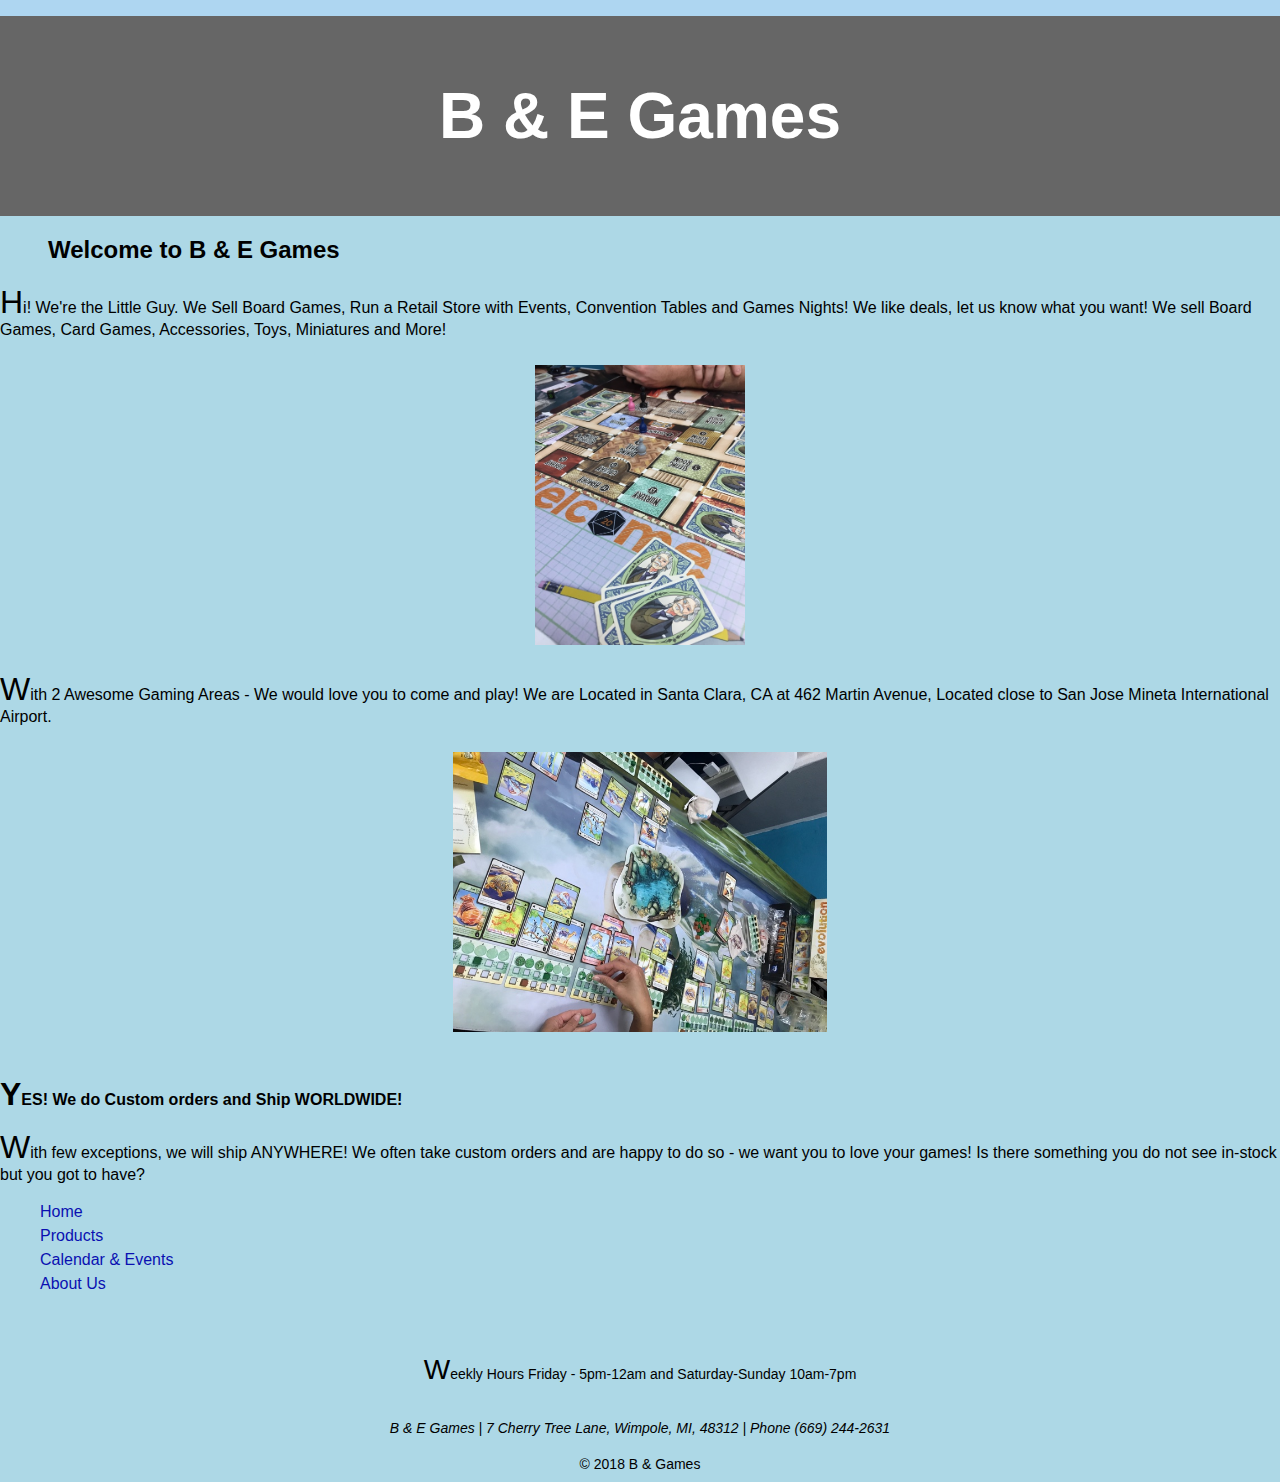
<file: index.html>
<!DOCTYPE html>
<html lang="en">
<head>
    <meta charset="UTF-8">
    <meta name="viewport" content="width=device-width, initial-scale=1.0">
    <meta http-equiv="X-UA-Compatible" content="ie=edge">
    <link rel="stylesheet" type="text/css" href="css/stylesheet.css">
    <link rel="stylesheet" href="https://use.fontawesome.com/releases/v5.3.1/css/all.css" integrity="sha384-mzrmE5qonljUremFsqc01SB46JvROS7bZs3IO2EmfFsd15uHvIt+Y8vEf7N7fWAU" crossorigin="anonymous">
    <link href="https://fonts.googleapis.com/css?family=Autour+One%7cBungee%7cDo+Hyeon%7cSource+Code+Pro" rel="stylesheet">
    <title>Home Page</title>
</head>
<body>
    <header>
        <i class="fas fa-dice fa-2x" aria-label="B & E Games"></i><h1 class="title">B & E Games</h1> <i class="fas fa-dice fa-2x" aria-label="B & E Games"></i></header>
	<h2>Welcome to B & E Games</h2>
 <div id="index">
	<p>Hi! We're the Little Guy. We Sell Board Games, Run a Retail Store with Events, Convention Tables and Games Nights! We like deals, let us know what you want! We sell Board Games, Card Games, Accessories, Toys, Miniatures and More!</p>
<img src="images/killdrlucky.jpg" alt="gameplay for Kill Dr. Lucky" class="main_center">

	<p>With 2 Awesome Gaming Areas - We would love you to come and play! We are Located in Santa Clara, CA at 462 Martin Avenue, Located close to San Jose Mineta International Airport.
	</p>

<img src="images/evolution.jpg" alt="'Evolution' board gameplay" class="main_center"><br/>
	<p><strong>YES! We do Custom orders and Ship WORLDWIDE!</strong></p>
<p>With few exceptions, we will ship ANYWHERE! We often take custom orders and are happy to do so - we want you to love your games! Is there something you do not see in-stock but you got to have?</p>

        <div>
        <nav>
        <ul>
            <li><a href = "index.html">Home</a></li>
            <li><a href = "products.html">Products</a></li>
            <li><a href = "cal_events.html">Calendar & Events</a></li>
            <li><a href = "about_us.html">About Us</a></li>
        </ul>
        </nav>
        </div>
    <div><br>
        </div>
 <p class="hours">Weekly Hours Friday - 5pm-12am  and Saturday-Sunday 10am-7pm</p>
<address>B & E Games | 7 Cherry Tree Lane, Wimpole, MI, 48312 | Phone (669) 244-2631 </address>
<footer>© 2018 B & Games</footer></div>
</body>
</html>
</file>
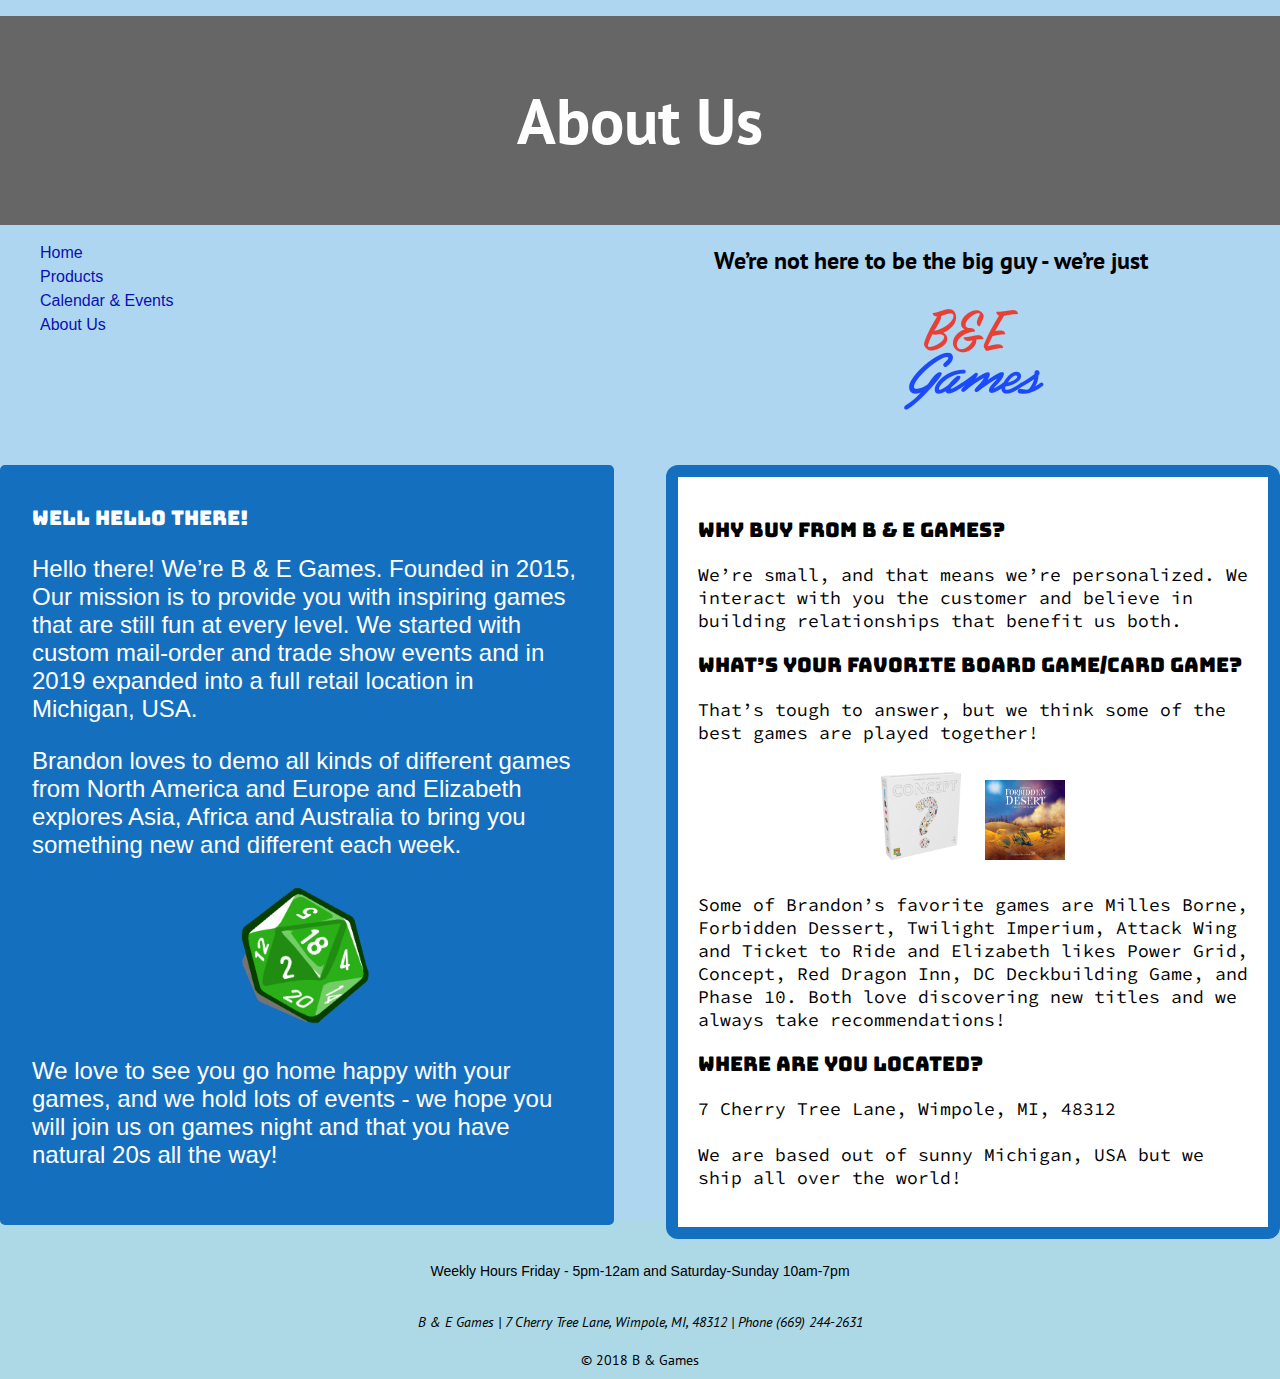
<file: about_us.html>
<!doctype html>
<html lang="en">
  <head>
    <meta charset="utf-8">
    <title>About Us -- B & E Games</title>
    <meta name="viewport" content="width=device-width, initial-scale=1.0">
    <link rel="stylesheet" href="https://use.fontawesome.com/releases/v5.3.1/css/all.css" integrity="sha384-mzrmE5qonljUremFsqc01SB46JvROS7bZs3IO2EmfFsd15uHvIt+Y8vEf7N7fWAU" crossorigin="anonymous">
    <link href='https://fonts.googleapis.com/css?family=Autour+One%7cBungee%7cDo+Hyeon%7cPT+Sans%7cSource+Code+Pro' rel='stylesheet' type='text/css'>
    <link rel="stylesheet" href="css/stylesheet.css">
  </head>
  <body>
    <header><i class="fas fa-dice fa-2x" aria-label="About Us"></i><h1 class="title">About Us</h1><i class="fas fa-dice fa-2x" aria-label="About Us"></i></header>
    <div class="wrapper">
        <div>
        <nav>
        <ul>
            <li><a href = "index.html">Home</a></li>
            <li><a href = "products.html">Products</a></li>
            <li><a href = "cal_events.html">Calendar & Events</a></li>
            <li><a href = "about_us.html">About Us</a></li>
        </ul>
        </nav>
        </div>
    	<h2> We’re not here to be the big guy - we’re just
	<img src="images/b_e_logo.png" alt="B & E Games stylized letters logo" class="center"></h2>
  <div class="box greetings">
  	<div id="thinghead">Well Hello There!</div>
  	 <p class="overflow">  
      <p>Hello there! We’re B & E Games. Founded in 2015, Our mission is to provide you with inspiring games that are still fun at every level. We started with custom mail-order and trade show events and in 2019 expanded into a full retail location in Michigan, USA.</p>
     <p> Brandon loves to demo all kinds of different games from North America and Europe and Elizabeth explores Asia, Africa and Australia to bring you something new and different each week.</p> 
     <img src="images/d20.png" alt="20-sided die icon" class="center">
     <p>We love to see you go home happy with your games, and we hold lots of events - we hope you will join us on games night and that you have natural 20s all the way!</p>
     </div>
 
  <div class="box q_a"> 
  <p class="overflow">       
  	<p class="q_a2">Why buy from B & E games?</p>
	<p class="code_o"> We’re small, and that means we’re personalized. We interact with you the customer and believe in building relationships that benefit us both.</p>
	<p class="q_a2">What’s your favorite board game/card game?</p>
	<p class="code_o">That’s tough to answer, but we think some of the best games are played together!</p>
	<div id="doubleimage">
		<img src="images/concept.png" alt="box for boardgame 'Concept'" class="doubleimg">  <img src="images/forbiddesert.jpg" alt="front of box image for boardgame 'Forbidden Dessert'" class="doubleimg">
	</div>
	<p class="code_o">Some of Brandon’s favorite games are Milles Borne, Forbidden Dessert, Twilight Imperium, Attack Wing and Ticket to Ride and Elizabeth likes Power Grid, Concept, Red Dragon Inn, DC Deckbuilding Game, and Phase 10. Both love discovering new titles and we always take recommendations!</p>
	<p class="q_a2">Where are you located?</p>
	<p class="code_o">7 Cherry Tree Lane, Wimpole, MI, 48312<br><br>
We are based out of sunny Michigan, USA but we ship all over the world!</p>
	</div>
</div>

<div><br>
 <p class="hours">Weekly Hours Friday - 5pm-12am  and Saturday-Sunday 10am-7pm</p>
<address>B & E Games | 7 Cherry Tree Lane, Wimpole, MI, 48312 | Phone (669) 244-2631 </address>
<footer>© 2018 B & Games</footer></div>
  </body>
</html>
</file>
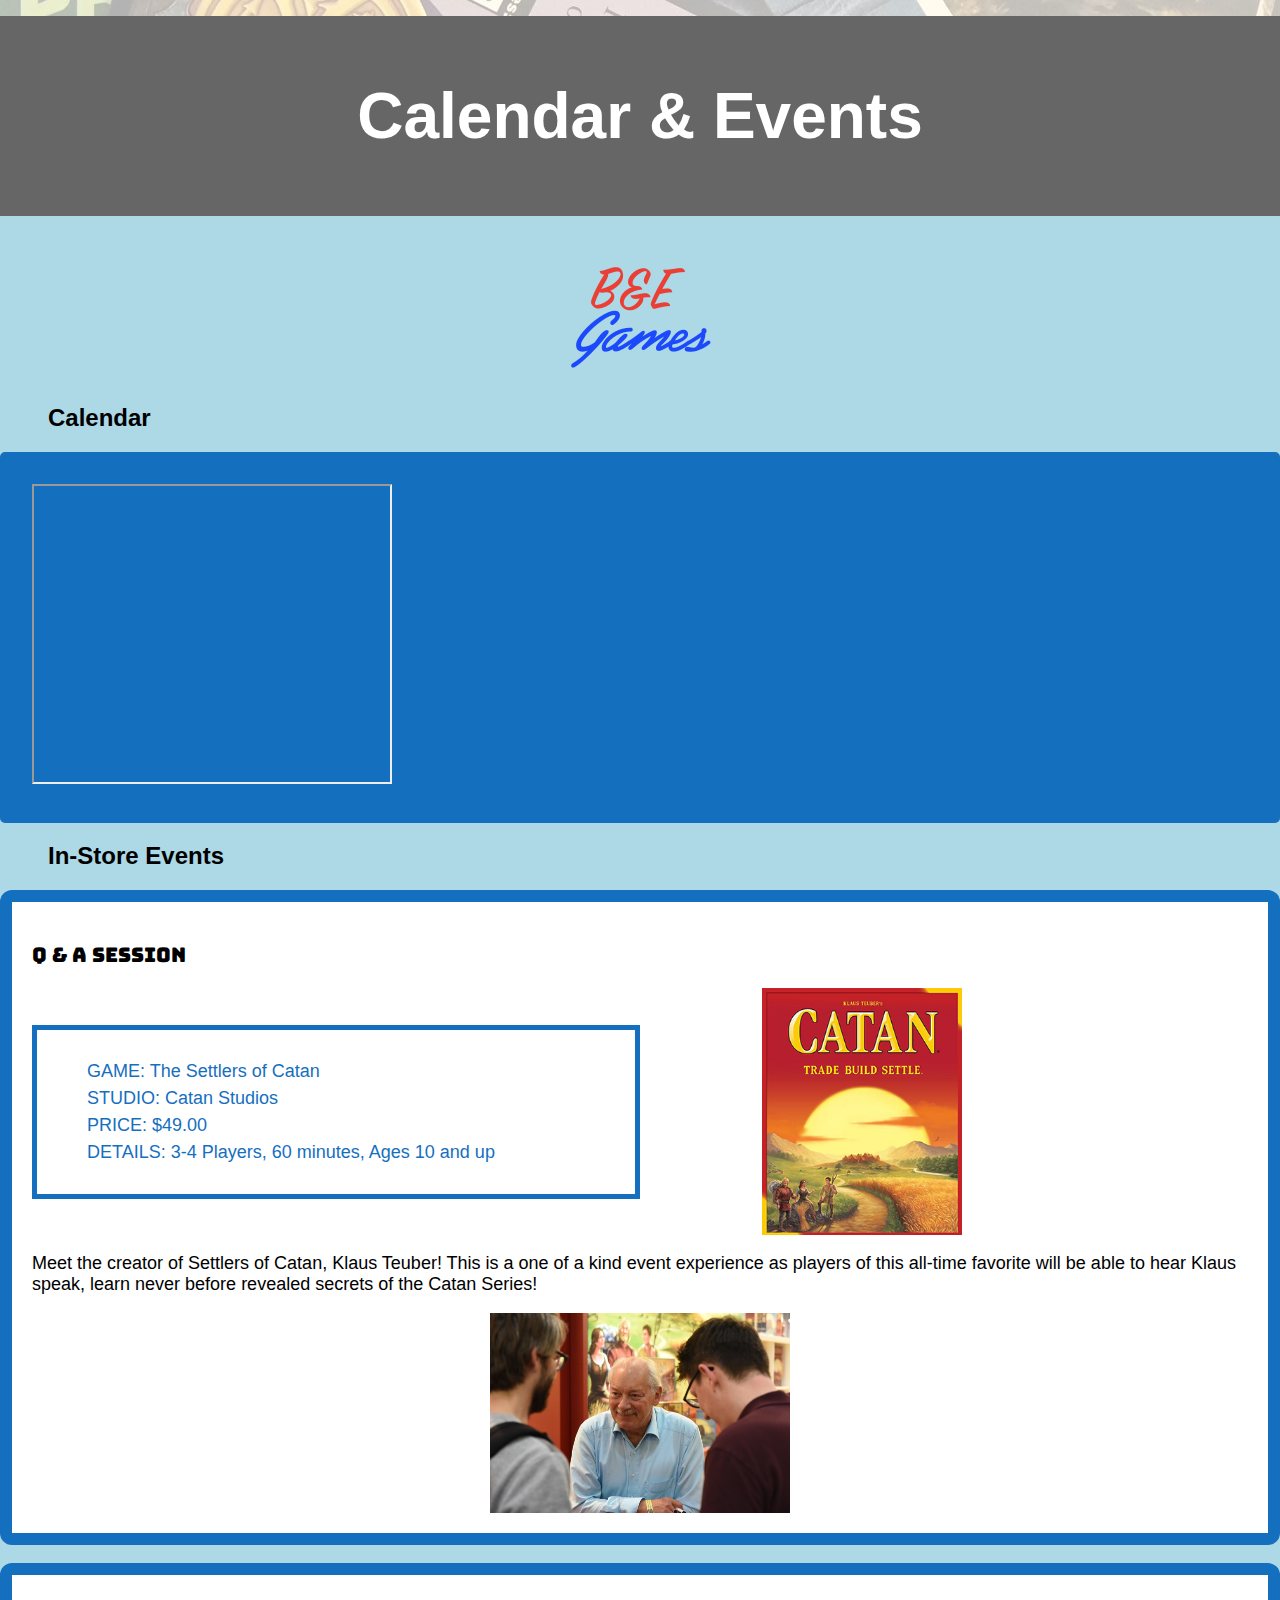
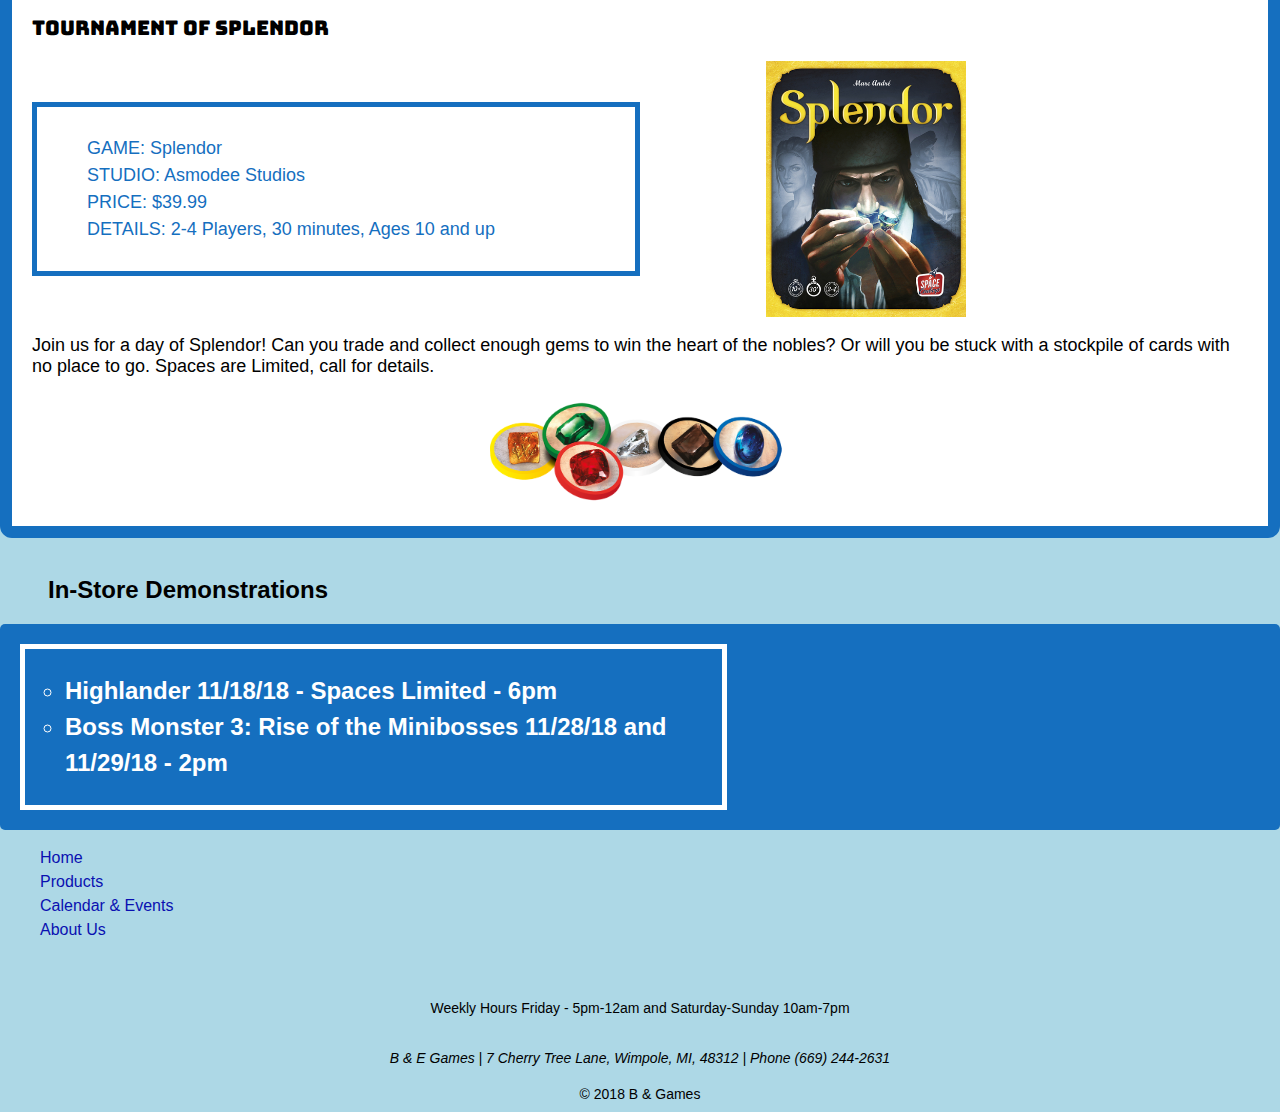
<file: cal_events.html>
<!DOCTYPE html>
<html lang="en" class="background">
<head>
	<meta charset="UTF-8">
    <meta name="viewport" content="width=device-width, initial-scale=1.0">
    <meta http-equiv="X-UA-Compatible" content="ie=edge">
    <link rel="stylesheet" type="text/css" href="css/stylesheet.css">
    <link rel="stylesheet" href="https://use.fontawesome.com/releases/v5.3.1/css/all.css" integrity="sha384-mzrmE5qonljUremFsqc01SB46JvROS7bZs3IO2EmfFsd15uHvIt+Y8vEf7N7fWAU" crossorigin="anonymous">
    <link href="https://fonts.googleapis.com/css?family=Autour+One%7cBungee%7cDo+Hyeon%7cSource+Code+Pro" rel="stylesheet">
    <title>Calendar & Events</title>
</head>
<body>
    <header>
 		<i class="fas fa-dice fa-2x" aria-label="Calendar & Events"></i><h1 class="title">Calendar & Events</h1> <i class="fas fa-dice fa-2x" aria-label="Calendar & Events"></i></header>
   <br/>

        <img src="images/b_e_logo.png" alt="B & E Games stylized letters logo" class="center">
        <h2>Calendar</h2>
        <div class="box greetings">
        <iframe src="https://calendar.google.com/calendar/embed?src=brandon@bandegames.com&ctz=America/Los_Angeles" aria-label="Calendar" width="360" height="300"></iframe></div>

	<h2>In-Store Events</h2>
<div class="box q_a">       
    <p class="q_a2">Q & A Session</p>
    <div id="doubleimage">
</div>
<div class="bordertown">
    <ol>
        <li>GAME: The Settlers of Catan</li>
        <li>STUDIO: Catan Studios</li> 
        <li>PRICE: $49.00</li> 
        <li>DETAILS: 3-4 Players, 60 minutes, Ages 10 and up</li>
    </ol>
</div><img src="images/catan.jpg" alt="game cover for 'Settlers of Catan'" class="game">
<p>Meet the creator of Settlers of Catan, Klaus Teuber! This is a one of a kind event experience as players of this all-time favorite will be able to hear Klaus speak, learn never before revealed secrets of the Catan Series!</p>
<img src="images/klaus.jpg" alt="Photo of Klaus Tauber, Catan Creator" class="center_jewels">
</div><br>
<div class="box q_a">        
    <p class="q_a2">Tournament of Splendor</p>

    <div class="bordertown">
  <ol>
        <li>GAME: Splendor</li>
        <li>STUDIO: Asmodee Studios</li> 
        <li>PRICE: $39.99</li> 
        <li>DETAILS: 2-4 Players, 30 minutes, Ages 10 and up</li>
    </ol></div>
<img src="images/splendor.jpg" alt="cover of game box for 'Splendor'" class="game">
<p>Join us for a day of Splendor! Can you trade and collect enough gems to win the heart of the nobles? Or will you be stuck with a stockpile of cards with no place to go. Spaces are Limited, call for details.</p>
<img src="images/splendor2.png" alt="group of 'Splendor' jewel tokens" class="center_jewels"></div><br>
<h2>In-Store Demonstrations</h2>
<div class="greetings">
<div class="bordertown_reverse">
<ul>
    <li class="li2-circle-white">Highlander 11/18/18 - Spaces Limited - 6pm</li>
    <li class="li2-circle-white">Boss Monster 3: Rise of the Minibosses 11/28/18 and 11/29/18 - 2pm</li>
</ul></div></div>
        <div>
        <nav>
        <ul>
            <li><a href = "index.html">Home</a></li>
            <li><a href = "products.html">Products</a></li>
            <li><a href = "cal_events.html">Calendar & Events</a></li>
            <li><a href = "about_us.html">About Us</a></li>
        </ul>
        </nav>
        </div>
	<div><br>
 <p class="hours">Weekly Hours Friday - 5pm-12am  and Saturday-Sunday 10am-7pm</p>
<address>B & E Games | 7 Cherry Tree Lane, Wimpole, MI, 48312 | Phone (669) 244-2631 </address>
<footer>© 2018 B & Games</footer></div>
</body>
</html>
</file>
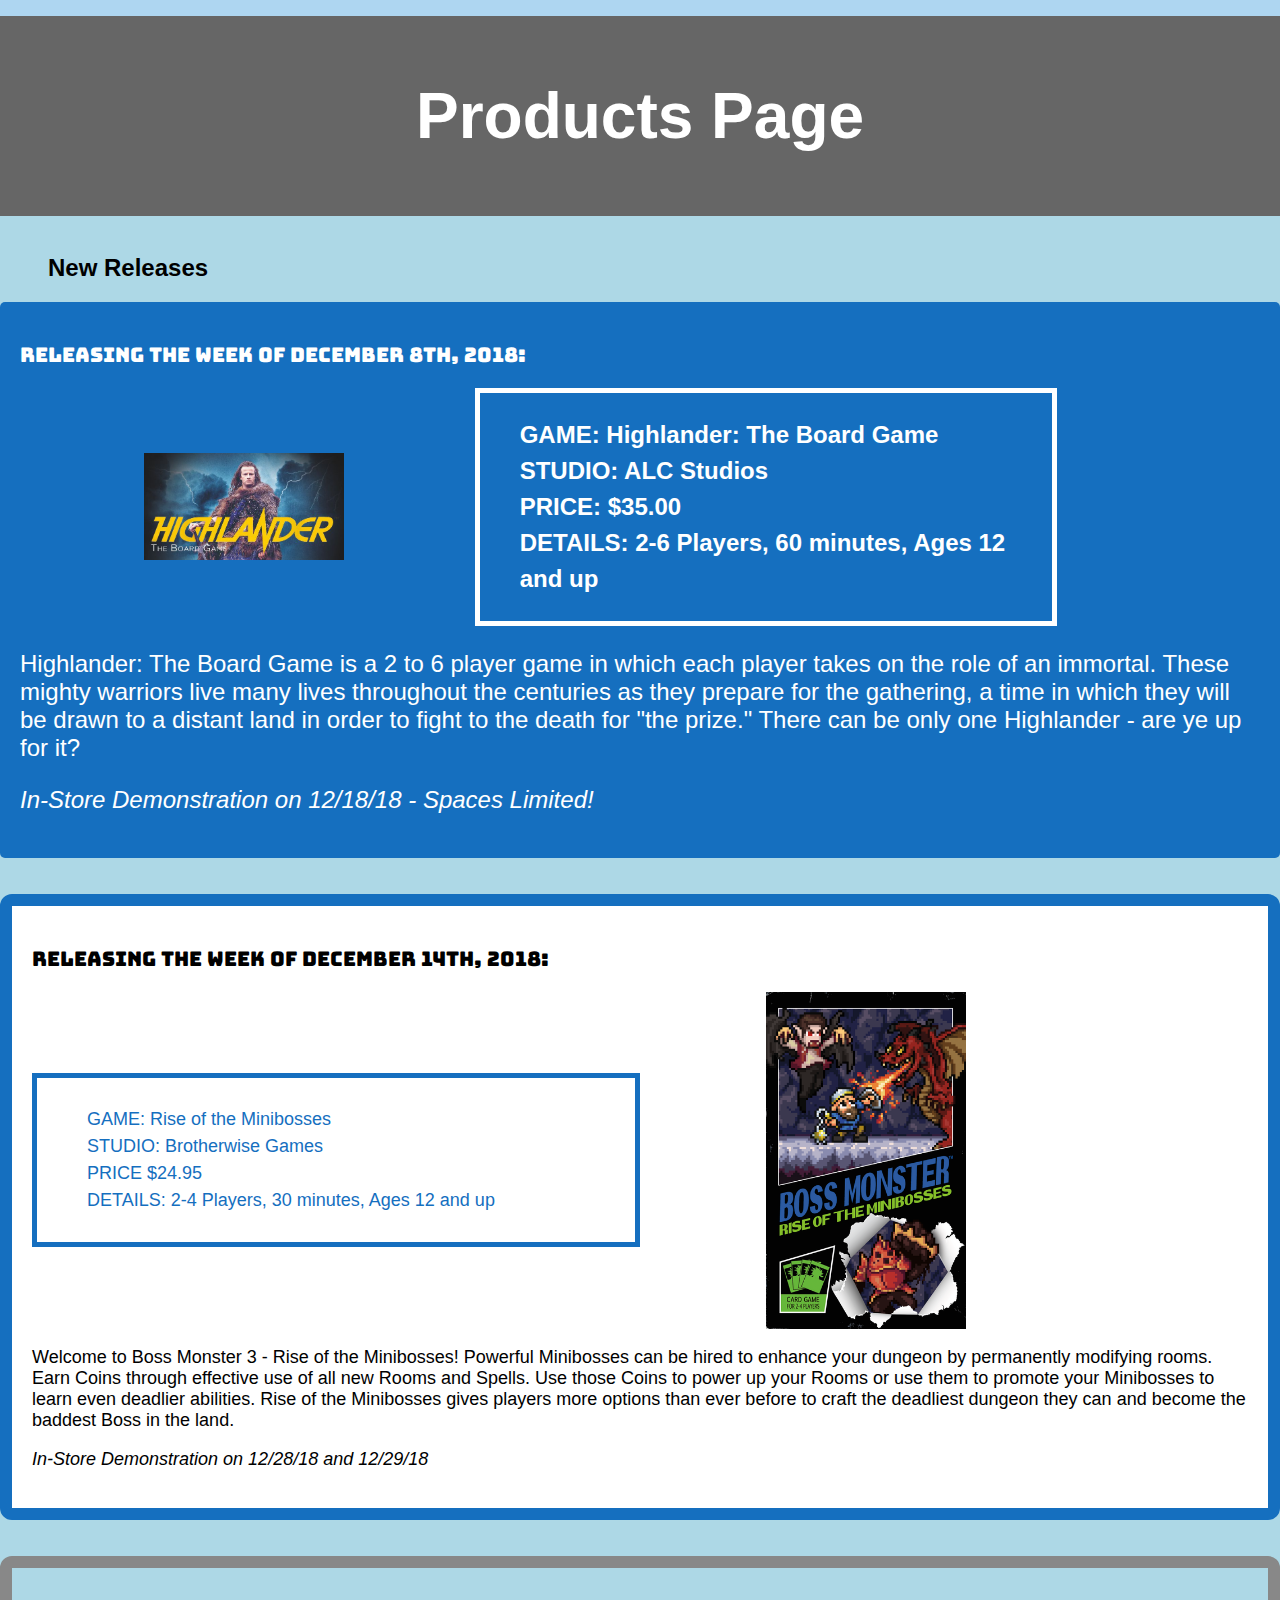
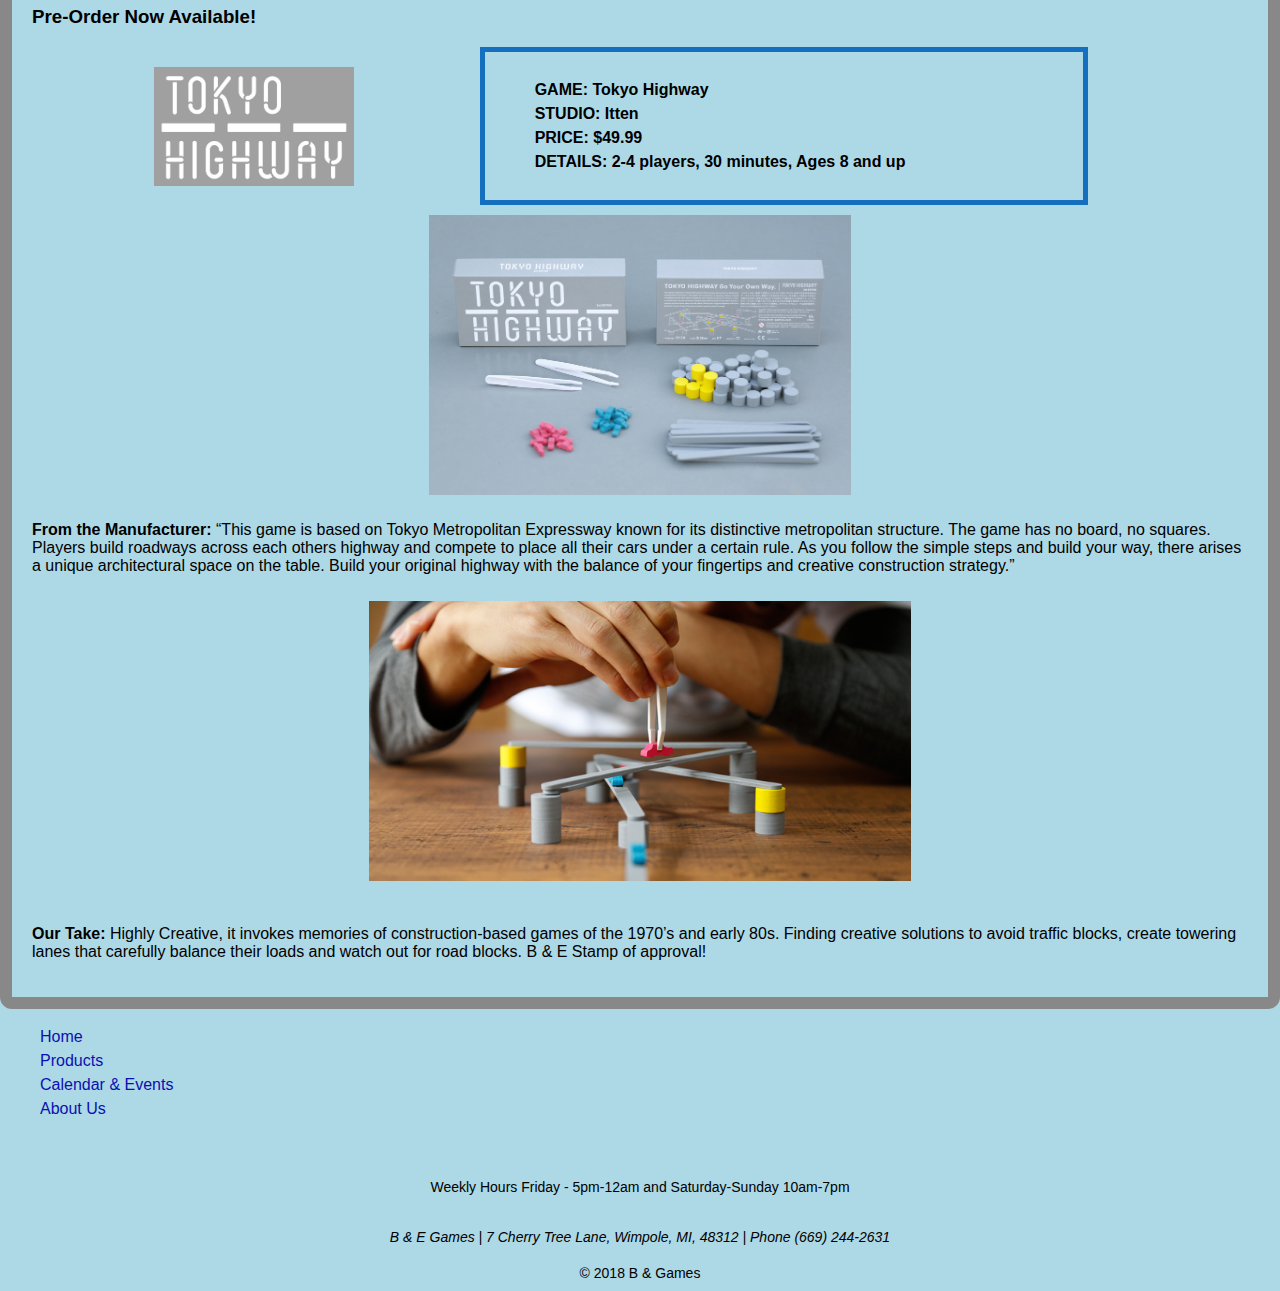
<file: products.html>
<!DOCTYPE html>
<html lang="en">
<head>
	<meta charset="UTF-8">
    <meta name="viewport" content="width=device-width, initial-scale=1.0">
    <meta http-equiv="X-UA-Compatible" content="ie=edge">
    <link rel="stylesheet" type="text/css" href="css/stylesheet.css">
    <link rel="stylesheet" href="https://use.fontawesome.com/releases/v5.3.1/css/all.css" integrity="sha384-mzrmE5qonljUremFsqc01SB46JvROS7bZs3IO2EmfFsd15uHvIt+Y8vEf7N7fWAU" crossorigin="anonymous">
    <link href="https://fonts.googleapis.com/css?family=Autour+One%7cBungee%7cDo+Hyeon%7cSource+Code+Pro" rel="stylesheet">
    <title>Products Page</title>
</head>
<body>
    <header>
 		<i class="fas fa-dice fa-2x" aria-label="Products Page"></i><h1 class="title">Products Page</h1> <i class="fas fa-dice fa-2x" aria-label="Products Page"></i></header>
   <br/>

	<h2>New Releases</h2>
	<div>
<div class="greetings">
	<p class="white_head">Releasing the week of December 8th, 2018:</p>
	<img src="images/highlander.jpg" alt="banner for Highlander: The Board Game Box" class="game">
		<div class="bordertown_reverse_small">
			<ol>
				<li class="li3-white">GAME: Highlander: The Board Game</li>
				<li class="li3-white">STUDIO: ALC Studios</li> 
				<li class="li3-white">PRICE: $35.00</li> 
				<li class="li3-white">DETAILS: 2-6 Players, 60 minutes, Ages 12 and up</li>
			</ol></div>
	<p>Highlander: The Board Game is a 2 to 6 player game in which each player takes on the role of an immortal. These mighty warriors live many lives throughout the centuries as they prepare for the gathering, a time in which they will be drawn to a distant land in order to fight to the death for "the prize." There can be only one Highlander - are ye up for it?</p>
<p><em>In-Store Demonstration on 12/18/18 - Spaces Limited!</em></p></div></div>
<br><br>
<div class="box">       
    <p class="q_a2">Releasing the week of December 14th, 2018:</p>
    <div class="bordertown">
	<ol>
		<li>GAME: Rise of the Minibosses</li> 
		<li>STUDIO: Brotherwise Games</li> 
		<li>PRICE $24.95</li>
		<li>DETAILS: 2-4 Players, 30 minutes, Ages 12 and up</li>
		</ol></div>
<img src="images/minibosses.png" alt="cover of 'Rise of the Minibosses' Card Game Box" class="game">
	<p>Welcome to Boss Monster 3 - Rise of the Minibosses! Powerful Minibosses can be hired to enhance your dungeon by permanently modifying rooms. Earn Coins through effective use of all new Rooms and Spells. Use those Coins to power up your Rooms or use them to promote your Minibosses to learn even deadlier abilities. Rise of the Minibosses gives players more options than ever before to craft the deadliest dungeon they can and become the baddest Boss in the land.</p>

	<p><em>In-Store Demonstration on 12/28/18 and 12/29/18</em></p></div>
<br><br>
	<div class="aside">
		<h3>Pre-Order Now Available!</h3>
		<img src="images/pre-order_tokyoh.jpg" alt="Stylized image of word 'Tokyo Highway' game logo" class="game">
	<div class="bordertown">
		<ol>
				<li class="li4-black">GAME: Tokyo Highway</li>
				<li class="li4-black">STUDIO: Itten</li>
				<li class="li4-black">PRICE: $49.99</li>
				<li class="li4-black">DETAILS: 2-4 players, 30 minutes, Ages 8 and up</li>
			</ol></div>
	<img src="images/pre-order4_tokyoh.jpg" alt="'Tokyo Highway' box art and game contents" class="main_center">

	<p><strong>From the Manufacturer:</strong> “This game is based on Tokyo Metropolitan Expressway known for its distinctive metropolitan structure. The game has no board, no squares. Players build roadways across each others highway and compete to place all their cars under a certain rule. As you follow the simple steps and build your way, there arises a unique architectural space on the table. Build your original highway with the balance of your fingertips and creative construction strategy.”
	</p>
	<img src="images/pre-order3_tokyoh.jpg" alt="photo of 'Tokyo Highway' gameplay" class="main_center"> <br/>
	<p><strong>Our Take:</strong> Highly Creative, it invokes memories of construction-based games of the 1970’s and early 80s. Finding creative solutions to avoid traffic blocks, create towering lanes that carefully balance their loads and watch out for road blocks. B & E Stamp of approval!</p></div>
        <div>
        <nav>
        <ul>
            <li><a href = "index.html">Home</a></li>
            <li><a href = "products.html">Products</a></li>
            <li><a href = "cal_events.html">Calendar & Events</a></li>
            <li><a href = "about_us.html">About Us</a></li>
        </ul>
        </nav>
        </div>
	<div><br>
 <p class="hours">Weekly Hours Friday - 5pm-12am  and Saturday-Sunday 10am-7pm</p>
<address>B & E Games | 7 Cherry Tree Lane, Wimpole, MI, 48312 | Phone (669) 244-2631 </address>
<footer>© 2018 B & Games</footer></div>
</body>
</html>
</file>
<file: css/stylesheet.css>
*{
	box-sizing: border-box;
}

html {
  min-height: 100%;
  background-color: #AED6F1;
}
.background {
   background: url("../images/cardgames_bg.png");
   /*opacity: 0.5;
   filter: alpha(opacity=50); /* For IE8 and earlier
   z-index: -1;*/
}

body {
  margin: 0;
  color: rgba(255, 255, 255, 0.8);
  font-family: 'PT Sans', sans-serif;
  background-color: #add8e6;
}

.wrapper {
  width: 100%;
  display: grid;
  grid-template-columns: repeat(2, 48%);
  grid-gap: 2%;
  background-color: #AED6F1;
  color: #000000;
  align-items: start;
  align-content: space-around;
  justify-content: space-between;
}

.box {
	background-color: #ffffff;
    font-family: Bungee, sans-serif;
    font-size:18px;
    padding: 20px;
    border: 12px solid #156fbf;
  	border-radius: 12px;
    color: #000000;
}
.greetings{
	background-color: #156fbf;
	color: #ffffff;
  	border-radius: 5px;
  	padding: 20px;
  	font-size: 150%;
}
.aside{
  	border-radius: 12px;
  	color: #000000;
  	padding: 20px;
  	border: 12px solid #888888;
}
#navigation li {
  display: inline;   /* Make our navigation display in a line */
  text-decoration: initial; /* remove underlines from linked words */
}
#thinghead {
  /*clear: both;*/
  margin: 0.5rem 0 0;
  text-transform: uppercase;
  font-family: 'Bungee', sans-serif;
  font-size: 20px;
}
#doubleimage{
	text-align: center;
}
#image_wrap{
	text-align: center;	
}

/*h1 {
  color: #ffffff;
  font-size: 26px;
}*/

h2 {
	text-indent: 2em;
  	color: #000000;
}

nav a {
  text-decoration: initial;
  color: #0a10b1;
}

a:hover {
  color: #d9534f;
}

a:active { 
    background-color: #d9534f;
    color: #0a10b1;
}

li {
  line-height: 1.5;
  font-family: Arial, Helvetica, sans-serif;
  list-style-type: none;
  color: #156fbf;
}

.li2-circle-white {
  line-height: 1.5;
  font-family: Arial, Helvetica, sans-serif;
  list-style-type: circle;
  color: #ffffff;
  font-weight: bold;
}

.li3-white {
  line-height: 1.5;
  font-family: Arial, Helvetica, sans-serif;
  color: #ffffff;
  font-weight: bold;	
}

.li4-black {
  line-height: 1.5;
  font-family: Arial, Helvetica, sans-serif;
  color: #000000;
  font-weight: bold;  
}
#index{
  font-family: Arial, Helvetica, sans-serif;
  color: #000000;
}
#index > p::first-letter{
  display: inline-block;
  font-size: 200%;
  color: black;
}

header {
  background-color: #666;
  padding: 20px;
  text-align: center;
  font-size: 32px;
  color: white;
  display: flex;
  flex-wrap: wrap;
  margin-top: 1rem;
  justify-content: space-between; 
}

footer, address, p.hours {
  text-align: center;
  font-size: 14px;
  color: #000000;
  padding:10px;
}

p {
    clear: both;
    font-family: Arial, Helvetica, sans-serif;
}
p.q_a2 {
    font-family: Bungee, sans-serif;
    font-size:20px;
    color:#000000;
}
p.white_head {
    font-family: Bungee, sans-serif;
    font-size:20px;
    color:#ffffff;
}
p.code_o {
    font-family: 'Source Code Pro', monospace;
    color:#000000;
}

ul{

}

.bordertown {
	display: inline-block;
	width: 50%;
	vertical-align: middle;
	border-style: solid;
	border-width: thick;
	color: #156fbf;
	padding:10px;
}

.bordertown_reverse {
	width:57%;
	border-style: solid;
	border-width: thick;
	color: #ffffff;
}
.bordertown_reverse_small {
	display: inline-block;
	width:47%;
	vertical-align: middle;
	border-style: solid;
	border-width: thick;
	color: #ffffff;
}

img {
	margin-left: auto;
    margin-right: auto;
}

.center {
    display: block;
    width: 150px;
}
.main_center {
    display: block;
    height: 300px;
    padding:10px;
}
.center_jewels {
    display: block;
    width: 300px;
}

.doubleimg {
    display: inline-block;
    width: 100px;
    padding:10px;

}

.game {
    display: inline-block;
    vertical-align: middle;
    width: 200px;
    margin-left: 10%;
    margin-right: 10%;
}

.overflow {
  overflow-wrap: break-word;
  word-wrap: break-word;
  hyphens: auto;
 }

@media only screen and (max-width: 767px)  {

  body,
  #sidebar {
    font-size: 13px;
  }

  h1 {
  	font-size: 26px;
  }
}
</file>
